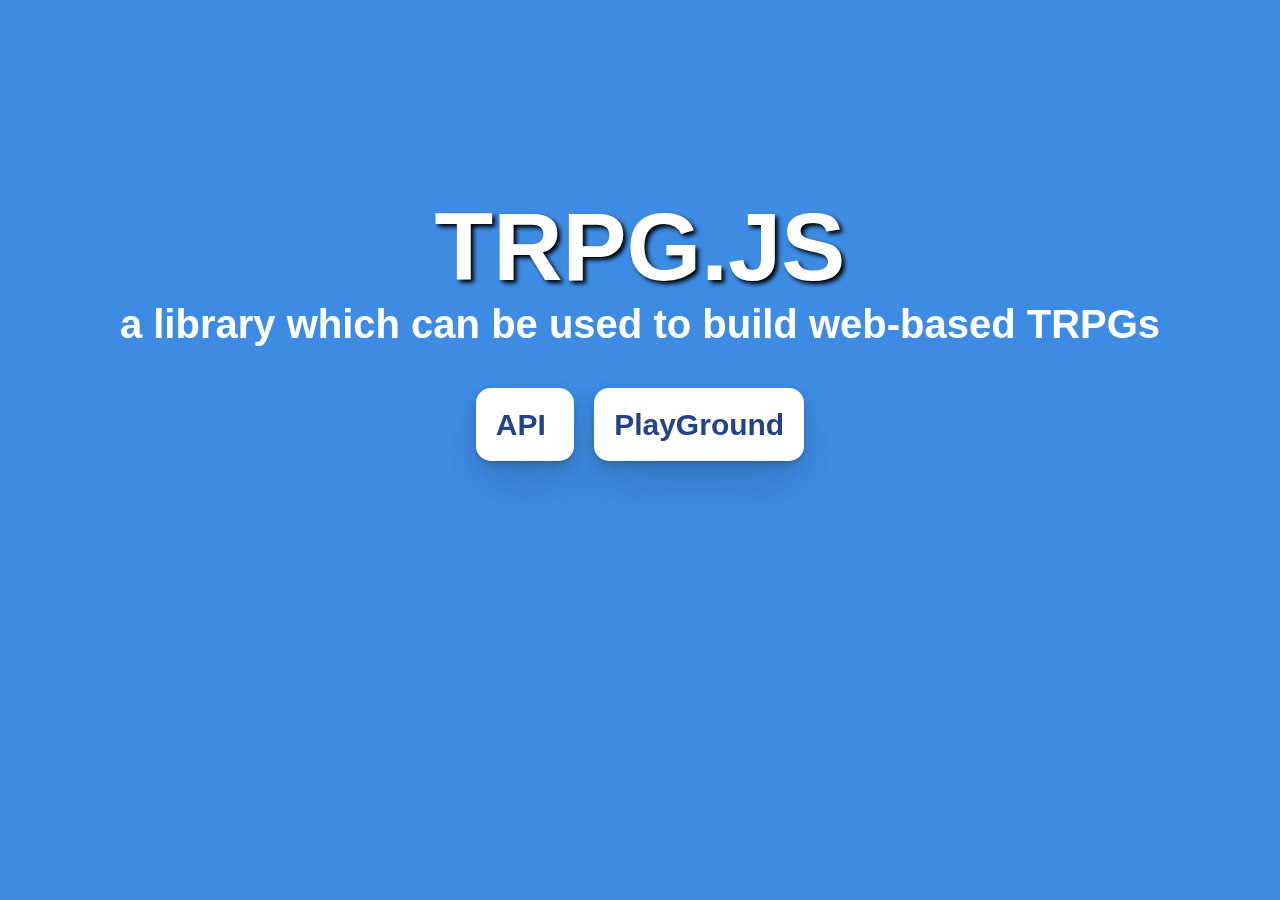
<file: index.html>
<!DOCTYPE html>
<html lang="en">
    <head>
        <meta charset="UTF-8">
        <meta name="viewport" content="width=device-width, initial-scale=1.0">
        <meta http-equiv="X-UA-Compatible" content="ie=edge">
        <title> TRPG.JS  </title>
        <link rel="stylesheet" href="pub/css/main.css">
        <link rel="apple-touch-icon" sizes="180x180" href="pub/img/apple-touch-icon.png">
        <link rel="icon" type="image/png" sizes="32x32" href="pub/img/favicon-32x32.png">
        <link rel="icon" type="image/png" sizes="16x16" href="pub/img/favicon-16x16.png">
        <link rel="manifest" href="pub/img/site.webmanifest">
    </head>
    <body>
        <div id="landing"> 
            <div id="landing-title" > TRPG.JS </div>
            <div id="landing-sub">
                a library which can be used to build web-based TRPGs
            </div>
            <a href="pub/docs.html"> API </a> 
            <a href="pub/examples.html"> PlayGround</a> 
            
        </div>
    </body>
</html>
</file>
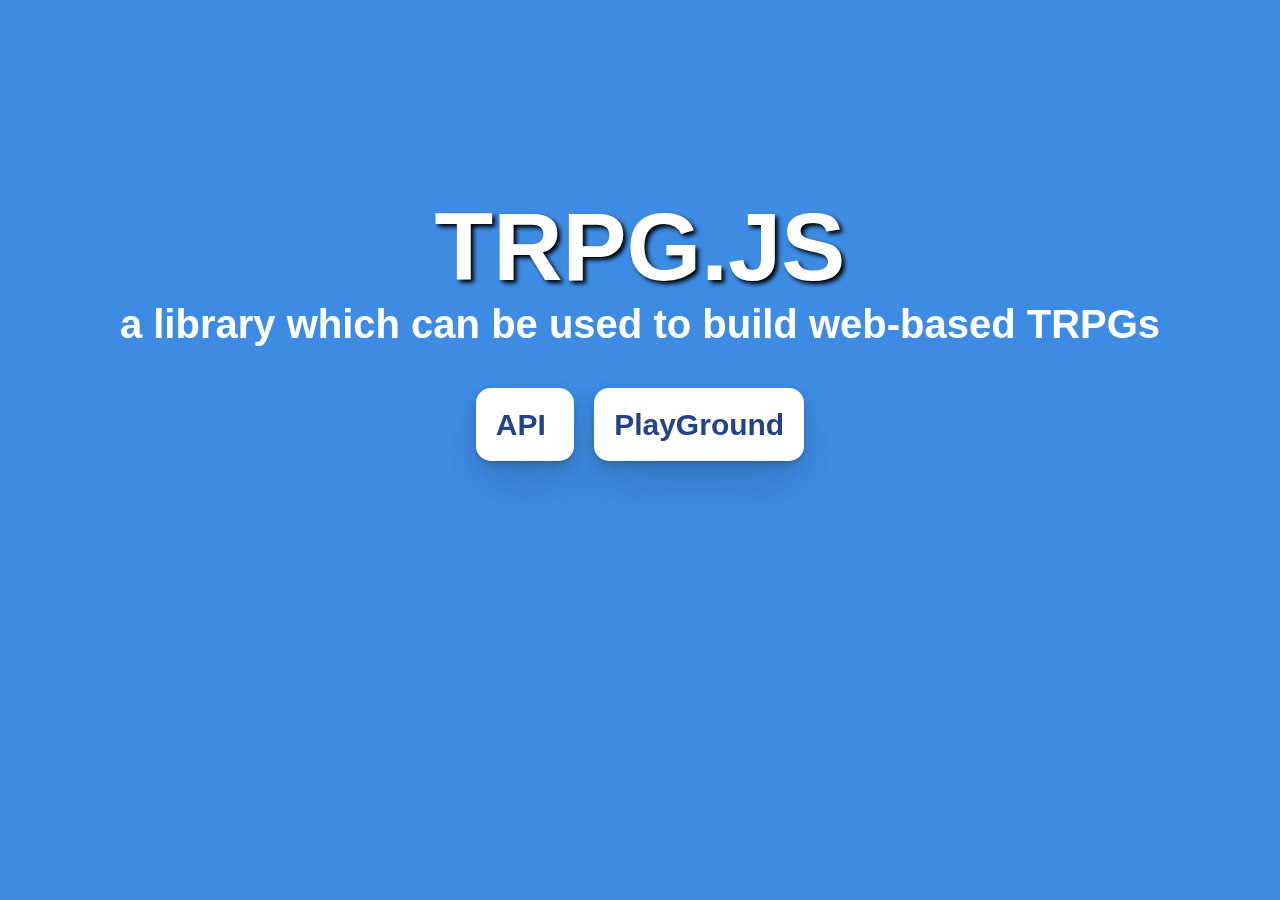
<file: pub/index.html>
<!DOCTYPE html>
<html lang="en">
    <head>
        <meta charset="UTF-8">
        <meta name="viewport" content="width=device-width, initial-scale=1.0">
        <meta http-equiv="X-UA-Compatible" content="ie=edge">
        <title> TRPG.JS  </title>
        <link rel="stylesheet" href="css/main.css">
        <link rel="apple-touch-icon" sizes="180x180" href="img/apple-touch-icon.png">
        <link rel="icon" type="image/png" sizes="32x32" href="img/favicon-32x32.png">
        <link rel="icon" type="image/png" sizes="16x16" href="img/favicon-16x16.png">
        <link rel="manifest" href="img/site.webmanifest">
    </head>
    <body>
        <div id="landing"> 
            <div id="landing-title" > TRPG.JS </div>
            <div id="landing-sub">
                a library which can be used to build web-based TRPGs
            </div>
            <a href="docs.html"> API </a> 
            <a href="examples.html"> PlayGround</a> 
            
        </div>
    </body>
</html>
</file>
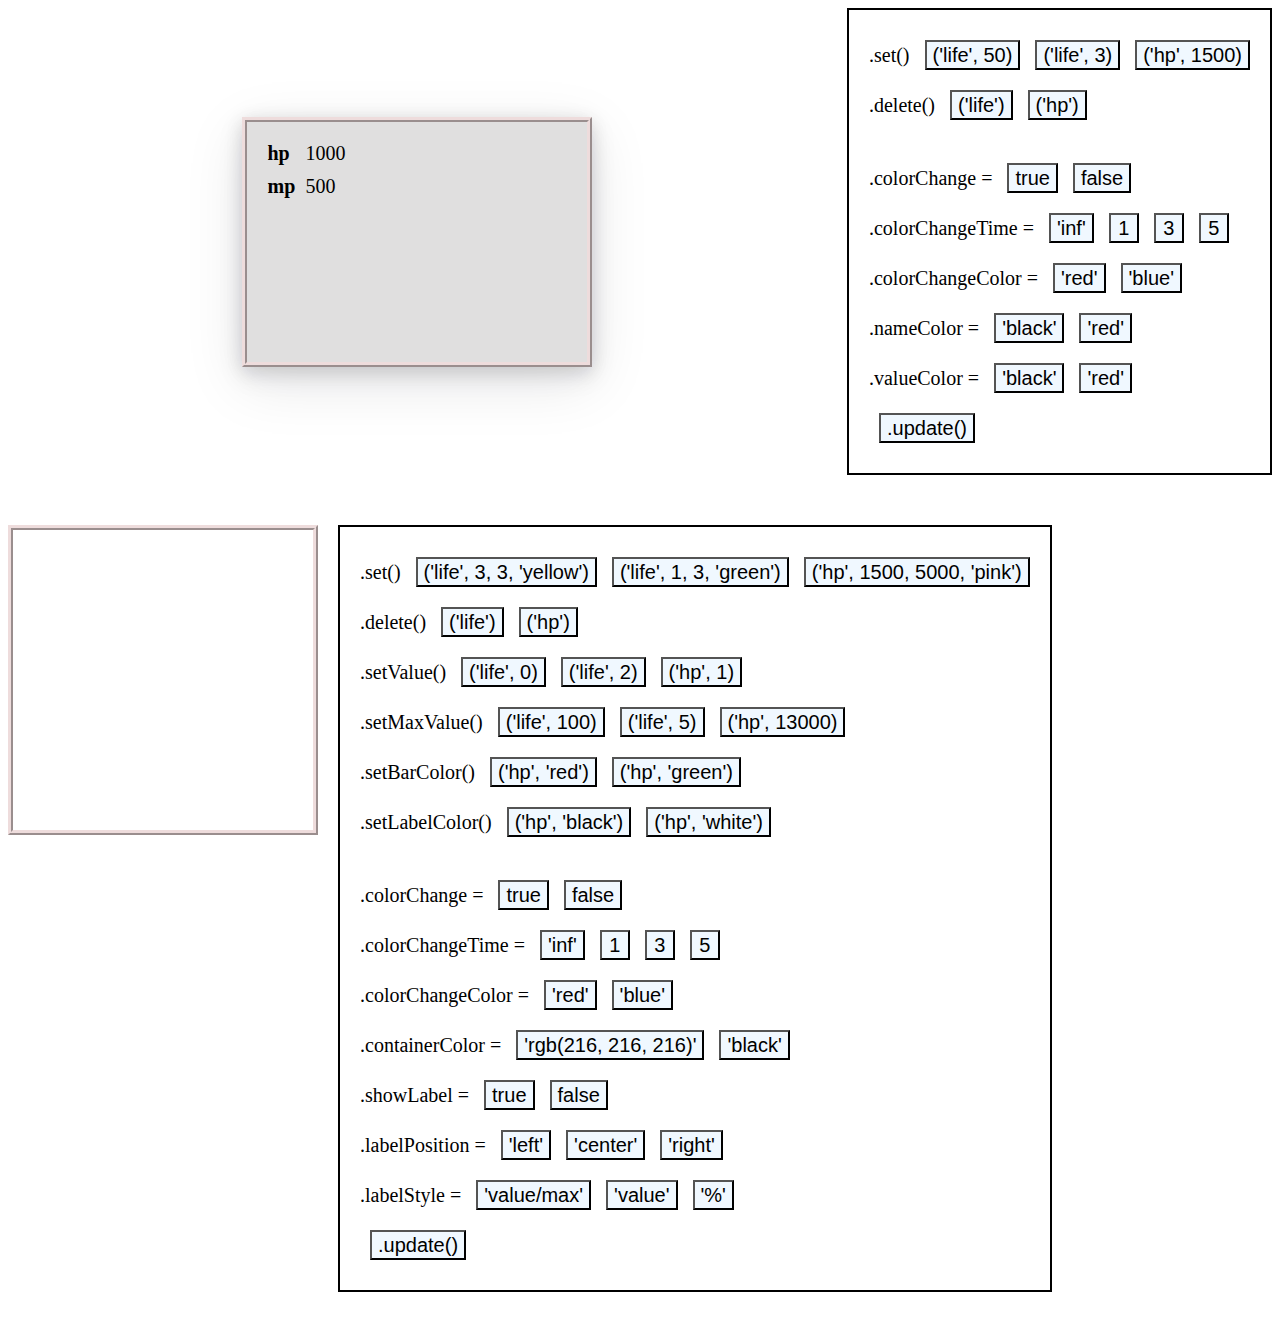
<file: pub/demo.html>
<!DOCTYPE html>
<html lang="en">
<head>
    <meta charset="UTF-8">
    <meta name="viewport" content="width=device-width, initial-scale=1.0">
    <meta http-equiv="X-UA-Compatible" content="ie=edge">
    <link rel="stylesheet" href="TRPG.css">
    <link rel="stylesheet" href="demo.css">
    <script src="TRPG.js"> </script>
    <title> Demo for TRPG.JS </title>
</head>
<body>
    <div class="section-container"> 
        <div class="demo-block" id="attribute-panel"> </div>
        <div class="buttons">  
            .set() 
            <button onclick="aPanel.set('life', 50)"> ('life', 50) </button>
            <button onclick="aPanel.set('life', 3)"> ('life', 3) </button>
            <button onclick="aPanel.set('hp', 1500)"> ('hp', 1500) </button>
            <br> .delete()
            <button onclick="aPanel.delete('life')"> ('life') </button> 
            <button onclick="aPanel.delete('hp')"> ('hp') </button> 
            <br>
            <br> .colorChange =
            <button onclick="aPanel.colorChange = true">  true </button>
            <button onclick="aPanel.colorChange = false"> false </button> 
            <br> .colorChangeTime =
            <button onclick="aPanel.colorChangeTime = 'inf'">  'inf' </button>
            <button onclick="aPanel.colorChangeTime = 1">  1 </button>
            <button onclick="aPanel.colorChangeTime = 3">  3 </button> 
            <button onclick="aPanel.colorChangeTime = 5">  5 </button> 
            <br> .colorChangeColor =
            <button onclick="aPanel.colorChangeColor = 'red'">  'red' </button>
            <button onclick="aPanel.colorChangeColor = 'blue'">  'blue' </button> 
            <br> .nameColor = 
            <button onclick="aPanel.nameColor = 'black'"> 'black' </button>
            <button onclick="aPanel.nameColor = 'red'"> 'red' </button>
            <br> .valueColor =
            <button onclick="aPanel.valueColor = 'black'">  'black' </button>
            <button onclick="aPanel.valueColor = 'red'">  'red' </button> 
            <br>
            <button onclick="aPanel.update()"> .update() </button>
        </div>
    </div>
  
    
    <div class="section-container"> 
        <div class="demo-block" id="attribute-bar"> </div>
        <div class="buttons">  
            .set()
            <button onclick="aBar.set('life', 3, 3, 'yellow')"> ('life', 3, 3, 'yellow') </button>
            <button onclick="aBar.set('life', 1, 3, 'green')"> ('life', 1, 3, 'green') </button>
            <button onclick="aBar.set('hp', 1500, 5000, 'pink')"> ('hp', 1500, 5000, 'pink') </button>
            <br> .delete()
            <button onclick="aBar.delete('life')"> ('life') </button> 
            <button onclick="aBar.delete('hp')"> ('hp') </button> 
            <br>.setValue()
            <button onclick="aBar.setValue('life', 0)"> ('life', 0) </button>
            <button onclick="aBar.setValue('life', 2)"> ('life', 2) </button>
            <button onclick="aBar.setValue('hp', 1)"> ('hp', 1) </button>
            <br>.setMaxValue()
            <button onclick="aBar.setMaxValue('life', 100)"> ('life', 100) </button>
            <button onclick="aBar.setMaxValue('life', 5)"> ('life', 5) </button>
            <button onclick="aBar.setMaxValue('hp', 13000)"> ('hp', 13000) </button>
            <br>.setBarColor()
            <button onclick="aBar.setBarColor('hp', 'red')"> ('hp', 'red') </button>
            <button onclick="aBar.setBarColor('hp', 'green')"> ('hp', 'green') </button>
            <br>.setLabelColor()
            <button onclick="aBar.setLabelColor('hp', 'black')"> ('hp', 'black') </button>
            <button onclick="aBar.setLabelColor('hp', 'white')"> ('hp', 'white') </button>
            <br>
            <br> .colorChange =
            <button onclick="aBar.colorChange = true">  true </button>
            <button onclick="aBar.colorChange = false"> false </button> 
            <br> .colorChangeTime =
            <button onclick="aBar.colorChangeTime = 'inf'">  'inf' </button>
            <button onclick="aBar.colorChangeTime = 1">  1 </button>
            <button onclick="aBar.colorChangeTime = 3">  3 </button> 
            <button onclick="aBar.colorChangeTime = 5">  5 </button> 
            <br> .colorChangeColor =
            <button onclick="aBar.colorChangeColor = 'red'">  'red' </button>
            <button onclick="aBar.colorChangeColor = 'blue'">  'blue' </button> 
            <br> .containerColor =
            <button onclick="aBar.containerColor = 'rgb(216, 216, 216)'"> 'rgb(216, 216, 216)' </button>
            <button onclick="aBar.containerColor = 'black'"> 'black' </button>
            <br> .showLabel =
            <button onclick="aBar.showLabel = true"> true </button>
            <button onclick="aBar.showLabel = false"> false </button>
            <br> .labelPosition =
            <button onclick="aBar.labelPosition = 'left'"> 'left' </button>
            <button onclick="aBar.labelPosition = 'center'"> 'center' </button>
            <button onclick="aBar.labelPosition = 'right'"> 'right' </button>
            <br> .labelStyle =
            <button onclick="aBar.labelStyle = 'value/max'"> 'value/max' </button>
            <button onclick="aBar.labelStyle = 'value'"> 'value' </button>
            <button onclick="aBar.labelStyle = '%'"> '%' </button>
            <br>
            <button onclick="aBar.update()"> .update() </button>
        </div>
    </div>
    
    

    
    <script src="demo.js"> </script>
</body>
</html>
</file>
<file: pub/css/main.css>
#landing {
    position: fixed;
    font-family:'Segoe UI', Tahoma, Geneva, Verdana, sans-serif;
    font-size: 6em;
    font-weight: 600;
    width: 100%;
    margin-bottom: 0;
    text-align: center;
    color: rgb(255, 255, 255);
    background-color: rgba(41, 127, 224, 0.904);
    height: 100%;
    left:0;
    top:0;
    user-select: none;
    padding-top: 15%;

    -webkit-animation: fadein 3s; 
    -moz-animation: fadein 3s; 
    -ms-animation: fadein 3s; 
    -o-animation: fadein 3s; 
    animation: fadein 3s;
}

@keyframes fadein {
    from { opacity: 0; }
    to   { opacity: 1; }
}

@-moz-keyframes fadein {
    from { opacity: 0; }
    to   { opacity: 1; }
}

@-webkit-keyframes fadein {
    from { opacity: 0; }
    to   { opacity: 1; }
}

@-ms-keyframes fadein {
    from { opacity: 0; }
    to   { opacity: 1; }
}

@-o-keyframes fadein {
    from { opacity: 0; }
    to   { opacity: 1; }
}

#landing-title{
    text-shadow: 3px 3px 4px #000000;
}

#landing-sub {
    font-size: 40px;
}

#landing a{
    font-size: 30px;
    margin: 10px;
    padding: 20px;
    color: rgb(33, 68, 133);
    background-color: white;
    text-decoration: none;
    border-radius: 15px;
    box-shadow: rgba(0, 0, 0, 0.07) 0px 1px 2px, rgba(0, 0, 0, 0.07) 0px 2px 4px, rgba(0, 0, 0, 0.07) 0px 4px 8px, rgba(0, 0, 0, 0.07) 0px 8px 16px, rgba(0, 0, 0, 0.07) 0px 16px 32px, rgba(0, 0, 0, 0.07) 0px 32px 64px;
}

#landing a:hover {
    color: rgb(255, 198, 65);
    cursor: pointer;
}


.sidenav {
    height: 100%; 
    width: 200px; 
    position: fixed; 
    z-index: 1; 
    top: 0; 
    left: 0;
    background-color: rgb(87, 151, 224); 
    overflow-x: hidden; 
    padding-top: 60px; 
    transition: 0.5s; 
    box-shadow: rgba(136, 165, 191, 0.48) 6px 2px 16px 0px, rgba(255, 255, 255, 0.8) -6px -2px 16px 0px;
}

.sidenav a {
    padding: 8px 8px 0 32px;
    text-decoration: none;
    font-size: 23px;
    color: #ffffff;
    display: block;
    transition: 0.3s;
    font-family:Cambria, Cochin, Georgia, Times, 'Times New Roman', serif;
    margin-left: -15px;
}

.sidenav a:hover {
    color: #fb8e00;
}

@media screen and (max-height: 450px) {
    .sidenav {padding-top: 15px;}
    .sidenav a {font-size: 18px;}
}

.sidenav-sub {
    margin-left: 60px;
}

.sidenav-sub a{
    padding:0;
    font-size: 20px;
    color: #000000;
}

.sidenav-sub a:hover{
    color: rgb(255, 255, 255);
}

#sidenav-warpper{
    overflow-y: scroll;
    max-height: calc(100% - 250px);
    background-color: #0000002c;
    box-shadow: rgba(50, 50, 93, 0.25) 0px 2px 5px -1px, rgba(0, 0, 0, 0.3) 0px 1px 3px -1px;
}

#sidenav-warpper::-webkit-scrollbar { 
    display: none;  
}

#trpg-title {
    font-size: 45px;
    margin-bottom: 20px;
    text-shadow: 2px 2px 4px #000000;
}

#trpg-title:hover {
    color: rgb(15, 15, 15);
}

.trpg-title-sub {
    font-size: 25px;
}

.footer {
    position: relative;
    margin-top: 100px;
    padding-top: 20px;
    text-align: center;
    font-size: 30px;
    font-family: 'Segoe UI', Tahoma, Geneva, Verdana, sans-serif;
    border-top: solid 2px #eee;
}

.contributor {
    z-index: 99;
    position: fixed;
    left:10px;
    bottom: 0;
    margin-right: 100px;
    margin-top: 40px;
    font-size: 20px;
    padding-bottom: 20px;
    color: rgb(0, 0, 0);
    user-select: none;
}

.contributor a {
    margin-left: 5px;
    text-decoration: none;
}

.footer-icon {
    width: 50px;
    height: 50px;
    display: inline-block;
    transition: transform .5s; 
    border-radius: 50%;
    margin-bottom: -10px;
}

.footer-icon:hover {
    transform: scale(1.5); 
}
</file>
<file: pub/TRPG.css>
/* TRPG.JS                            */
/* Created by Echo Yuwen Zheng  2021  */
/* GitHub: echoztoronto               */
/* Email: ywzhengtoronto@gmail.com    */


/* --------- Attribute Panel-------------------------*/
.TRPG-aPanel-container {
    margin: auto;
    font-size: 20px;
    padding: 20px;
    box-shadow: rgba(17, 17, 26, 0.1) 0px 4px 16px, rgba(17, 17, 26, 0.1) 0px 8px 24px, rgba(17, 17, 26, 0.1) 0px 16px 56px;
}

.TRPG-aPanel-attr {
    display: flex;
    user-select: none;
    -moz-user-select: none;
    -webkit-user-drag: none;
    -webkit-user-select: none;
    -ms-user-select: none;
    margin-bottom: 10px;
}

.TRPG-aPanel-attr-name .TRPG-aPanel-attr-value {
    display: inline-block;
    min-height: 30px;
    min-width: 200px;
    white-space: pre;
}

.TRPG-aPanel-attr-name {
    margin-right: 10px;
}

/* --------- Attribute Bar-------------------------*/
.TRPG-aBar-container {
    padding: 20px 20px 20px 20px;
    font-size: 20px;
    box-shadow: rgba(17, 17, 26, 0.1) 0px 1px 0px, rgba(17, 17, 26, 0.1) 0px 8px 24px, rgba(17, 17, 26, 0.1) 0px 16px 48px;
}

.TRPG-aBar-attr {
    margin-bottom: 20px;
    user-select: none;
    -moz-user-select: none;
    -webkit-user-drag: none;
    -webkit-user-select: none;
    -ms-user-select: none;
}

.TRPG-aBar-attr-name {
    padding-left: 10px;
    padding-right: 10px;
    margin-bottom: 5px;
    font-family:Georgia, 'Times New Roman', Times, serif;
}

.TRPG-aBar-attr-bar-container {
    width: 100%;
    height: 30px;
    padding: 5px;
    -webkit-box-sizing: border-box;
    -moz-box-sizing: border-box;
    box-sizing: border-box;
    -webkit-border-radius: 5px;
    -moz-border-radius: 5px;
    border-radius: 5px;
    position: relative;
    display: flex; 
    flex-flow: row nowrap;
}

.TRPG-aBar-attr-bar {
    flex: none; 
    box-sizing: border-box;
    position: relative;
    width: 100%;
}

.TRPG-aBar-attr-bar-content {
    height: 20px;
    position: relative;
    transition: width .5s linear;
}

.TRPG-aBar-attr-value {
    flex: none; 
    box-sizing: border-box;
    width: 100%;
    position: relative;
    font-size: 18px;
    margin-left: -100%;
}

/* --------- Inventory -----------------------------*/

.TRPG-inventory-table {
    margin: auto;
    background-color: rgb(246, 148, 91);
    padding: 10px 20px 10px 20px;
    border-radius: 5px;
    box-shadow: rgba(179, 70, 51, 0.322) 0px 0px 0px 3px;
}



.TRPG-inventory-cell {
    background-color: rgba(255, 255, 255, 0.863);
    border-radius: 10px;
    border: 1px solid rgb(165, 88, 88);
    padding: 0; 
    margin: 0;
}

.TRPG-inventory-cell-container {
    display: flex; 
    flex-flow: row nowrap; 
    width: 100%; 
    height: 100%;
    padding: 0; 
    margin: 0;
}

.TRPG-inventory-cell img {
    box-sizing: border-box;
    width: 100%;
    height: 100%;
    border-radius: 10px;
    flex: none; 
    position: relative;
    user-select: none;
    -moz-user-select: none;
    -webkit-user-drag: none;
    -webkit-user-select: none;
    -ms-user-select: none;
    padding: 0 0 0 0;
}

.TRPG-inventory-quantity {
    box-sizing: border-box;
    flex: none; 
    position: relative;
    border-radius: 10px;
    width: 100%;
    height: 100%;
    margin-left: -100%;
    user-select: none;
    -moz-user-select: none;
    -webkit-user-drag: none;
    -webkit-user-select: none;
    -ms-user-select: none;
    text-shadow: 1px 1px #ffffff;
    font-family: 'Franklin Gothic Medium', 'Arial Narrow', Arial, sans-serif;
}

.TRPG-inventory-option-menu {
    position: absolute;
    background-color: rgb(250, 250, 250);
    box-shadow: rgba(60, 64, 67, 0.3) 0px 1px 2px 0px, rgba(60, 64, 67, 0.15) 0px 2px 6px 2px;
    -webkit-transition: opacity 2s ease-in;
    -moz-transition: opacity 2s ease-in;
    -o-transition: opacity 2s ease-in;
    -ms-transition: opacity 2s ease-in;
    transition: opacity 2s ease-in;
    border-top : 1px solid rgb(78, 78, 78);
    border-left: 1px solid rgb(78, 78, 78);
    border-right: 1px solid rgb(78, 78, 78);
}

.TRPG-inventory-option {
    min-width: 60px;
    min-height: 20px;
    user-select: none;
    -moz-user-select: none;
    -webkit-user-drag: none;
    -webkit-user-select: none;
    -ms-user-select: none;
    border-bottom: 1px solid rgb(78, 78, 78);
    padding: 3px 5px 3px 5px;
    font-family: 'Gill Sans', 'Gill Sans MT', Calibri, 'Trebuchet MS', sans-serif;
}

.TRPG-inventory-option:hover {
    background-color: rgb(163, 207, 248);
}

.TRPG-inventory-info {
    position: absolute;
    background-color: rgb(253, 236, 213);
    box-shadow: rgba(60, 64, 67, 0.3) 0px 1px 2px 0px, rgba(60, 64, 67, 0.15) 0px 2px 6px 2px;
    -webkit-transition: opacity 0.5s ease-in-out;
    -moz-transition: opacity 0.5s ease-in-out;
    -ms-transition: opacity 0.5s ease-in-out;
    -o-transition: opacity 0.5s ease-in-out;
    transition: opacity 0.5s ease-in-out;
    border: solid 1px black;
}

.TRPG-inventory-item-name {
    min-width: 60px;
    min-height: 20px;
    user-select: none;
    -moz-user-select: none;
    -webkit-user-drag: none;
    -webkit-user-select: none;
    -ms-user-select: none;
    padding: 3px 5px 3px 5px;
    font-size: 20px;
    font-family:cursive;
}

.TRPG-inventory-item-description {
    min-width: 60px;
    min-height: 20px;
    user-select: none;
    -moz-user-select: none;
    -webkit-user-drag: none;
    -webkit-user-select: none;
    -ms-user-select: none;
    padding: 3px 5px 3px 5px;
    font-family: 'Gill Sans', 'Gill Sans MT', Calibri, 'Trebuchet MS', sans-serif;
}


/*--------------------- Event List ----------------------*/

.TRPG-eventlist-container {
    min-height: 100px;
    padding: 20px;
    font-size: 20px;
    box-shadow: rgb(38, 57, 77) 0px 20px 30px -10px;
    user-select: none;
}

.TRPG-eventlist-description {
    margin: auto;
    text-align: center;
    font-family: Cambria, Cochin, Georgia, Times, 'Times New Roman', serif;
}

.TRPG-eventlist-options {
    padding-top: 10px;
} 

.TRPG-eventlist-option {
    font-family: Cambria, Cochin, Georgia, Times, 'Times New Roman', serif;
    margin: 20px;
    padding: 10px;
    min-height: 25px;
    text-align: center;
    box-shadow: rgba(0, 0, 0, 0.25) 0px 0.0625em 0.0625em, rgba(0, 0, 0, 0.25) 0px 0.125em 0.5em, rgba(255, 255, 255, 0.1) 0px 0px 0px 1px inset;
}

.TRPG-eventlist-option:hover {
    background-color: rgb(227, 227, 255);
    cursor: pointer;
}

/*------------------- Skill Panel -----------------------*/

.TRPG-spanel-container {
    box-shadow: rgba(3, 102, 214, 0.3) 0px 0px 0px 3px;
    background-color: rgb(230, 237, 253);
    padding: 20px;
    border-radius: 5px;
    user-select: none;
    -webkit-user-drag: none;
}

.TRPG-spanel-skills {
    display: flex;
    margin: auto;
}

.TRPG-spanel-skill {
    display: inline-block;
    border: rgb(162, 177, 219) 2px solid;
    border-radius: 13px;
    margin-left: 5px;
    box-shadow: rgba(60, 64, 67, 0.3) 0px 1px 2px 0px, rgba(60, 64, 67, 0.15) 0px 2px 6px 2px;
}

.TRPG-spanel-skill:hover {
    cursor: pointer;
    border: 2px solid rgb(135, 143, 211);
    box-shadow: 0 0 6px 1px rgb(168, 149, 255);
}

.TRPG-spanel-skill-icon  {
    width: 100%;
    height: 100%;
    border-radius: 13px;
    -webkit-user-drag: none;
}

.TRPG-spanel-description-container {
    z-index: 100;
    min-width: 100px;
    position: absolute;
    user-select: none;
    -moz-user-select: none;
    -webkit-user-drag: none;
    -webkit-user-select: none;
    -ms-user-select: none;
    background-color: rgb(232, 242, 250);
    padding: 15px;
    font-size: 20px;
    border-radius: 5px;
    font-family:'Gill Sans', 'Gill Sans MT', Calibri, 'Trebuchet MS', sans-serif;
    margin: 5px 5px 5px 5px;
    box-shadow: rgba(0, 0, 0, 0.25) 0px 0.0625em 0.0625em, rgba(0, 0, 0, 0.25) 0px 0.125em 0.5em, rgba(255, 255, 255, 0.1) 0px 0px 0px 1px inset;
}

.TRPG-spanel-description-name {
    font-family:cursive;
    font-size: 23px;
}

.TRPG-spanel-description-text {
    margin-top: 15px;
    color: rgb(2, 53, 121);
}

.TRPG-spanel-description-cd {
    margin-top: 20px;
    font-size: 18px;
    float: right;
    color: rgb(255, 110, 43);
    font-family:'Trebuchet MS', 'Lucida Sans Unicode', 'Lucida Grande', 'Lucida Sans', Arial, sans-serif;
}

.TRPG-spanel-skill-timer {
    font-size: 60px;
    height: 100%;
    text-align: center;
    font-family: Arial, Helvetica, sans-serif;
    margin-top: -80px;
    text-shadow: 3px 0px 3px rgb(0, 0, 0);
    z-index: 99;
    opacity: 100%;
}

/*------------------- General -----------------------*/

.TRPG-description-container {
    z-index: 100;
    min-width: 100px;
    position: absolute;
    user-select: none;
    -moz-user-select: none;
    -webkit-user-drag: none;
    -webkit-user-select: none;
    -ms-user-select: none;
    background-color: white;
    padding: 10px 10px 10px 10px;
    font-size: 18px;
    font-family:'Gill Sans', 'Gill Sans MT', Calibri, 'Trebuchet MS', sans-serif;
    margin: 5px 5px 5px 5px;
    box-shadow: rgba(0, 0, 0, 0.25) 0px 0.0625em 0.0625em, rgba(0, 0, 0, 0.25) 0px 0.125em 0.5em, rgba(255, 255, 255, 0.1) 0px 0px 0px 1px inset;
}
</file>
<file: pub/demo.css>
.section-container {
    display: flex;
    margin-bottom: 50px;
}

.demo-block .buttons {
    display: inline-block;
}

.buttons {
    margin-left: 20px;
    border: solid 2px black;
    padding: 20px 20px 20px 20px;
    font-size: 20px;
}

#attribute-panel {
    width: 300px;
    height: 200px;
    background: rgb(224, 223, 223);
    border: ridge rgb(238, 220, 220) 5px;
}

button {
    margin-top: 10px;
    margin-bottom: 10px;
    margin-left: 10px;
    background-color: aliceblue;
    height: 30px;
    min-width: 30px;
    font-size: 20px;
}

button:hover {
    background-color: rgb(196, 202, 207);
}

#attribute-bar {
    width: 300px;
    height: 300px;
    background: rgb(255, 255, 255);
    border: ridge rgb(238, 220, 220) 5px;
}
</file>
